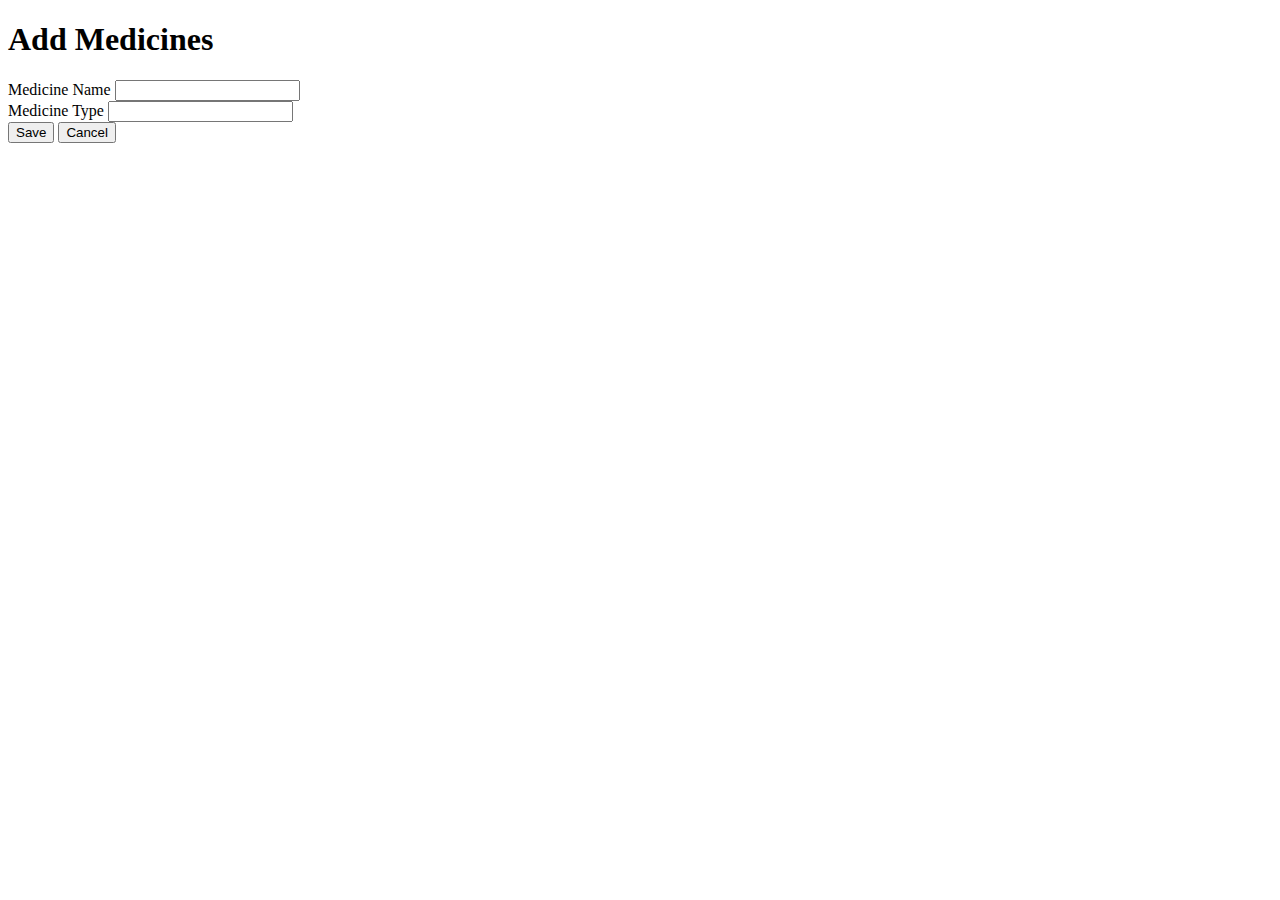
<file: src/main/resources/templates/addMeds.html>
<!DOCTYPE html>
<html xmlns:th="http://www.thymeleaf.org" lang="en">
<head>
    <meta charset="UTF-8">
    <meta name="viewport" content="width=device-width, initial-scale=1">
    <!-- CSS only -->
    <link href="https://cdn.jsdelivr.net/npm/bootstrap@5.1.1/dist/css/bootstrap.min.css" rel="stylesheet" integrity="sha384-F3w7mX95PdgyTmZZMECAngseQB83DfGTowi0iMjiWaeVhAn4FJkqJByhZMI3AhiU" crossorigin="anonymous">
    <!-- JavaScript Bundle with Popper -->
    <script src="https://cdn.jsdelivr.net/npm/bootstrap@5.1.1/dist/js/bootstrap.bundle.min.js" integrity="sha384-/bQdsTh/da6pkI1MST/rWKFNjaCP5gBSY4sEBT38Q/9RBh9AH40zEOg7Hlq2THRZ" crossorigin="anonymous"></script>
    <link rel="stylesheet" href="https://cdn.jsdelivr.net/npm/bootstrap-icons@1.5.0/font/bootstrap-icons.css">
    <title>Add Medicines</title>
</head>
<body>
<div class="container-fluid">
    <h1>Add Medicines</h1>
    <form th:object="${pharm_med}" method="post" th:action="@{/addnewmeds}" class="form">

        <div class="mb-3 row">
            <label for="Name" class="col-sm-2 col-form-label">Medicine Name</label>
            <input type="text"  id="medicinename" th:field="*{pharmmedname}" class="form-control">
            <span th:if="${#fields.hasErrors('pharmmedname')}" th:errors="*{pharmmedname}" style="color:red"></span>
        </div>

        <div class="mb-3 row">
            <label for="Name" class="col-sm-2 col-form-label">Medicine Type</label>
            <input type="text"  id="medicinetype" th:field="*{pharmmedtype}" class="form-control">
        </div>


        <button class="btn btn-primary">Save</button>
        <button class="btn btn-danger" type="button" onclick="location.href='/viewcategory'">Cancel</button>
    </form>
</div>
</body>
</html>
</file>
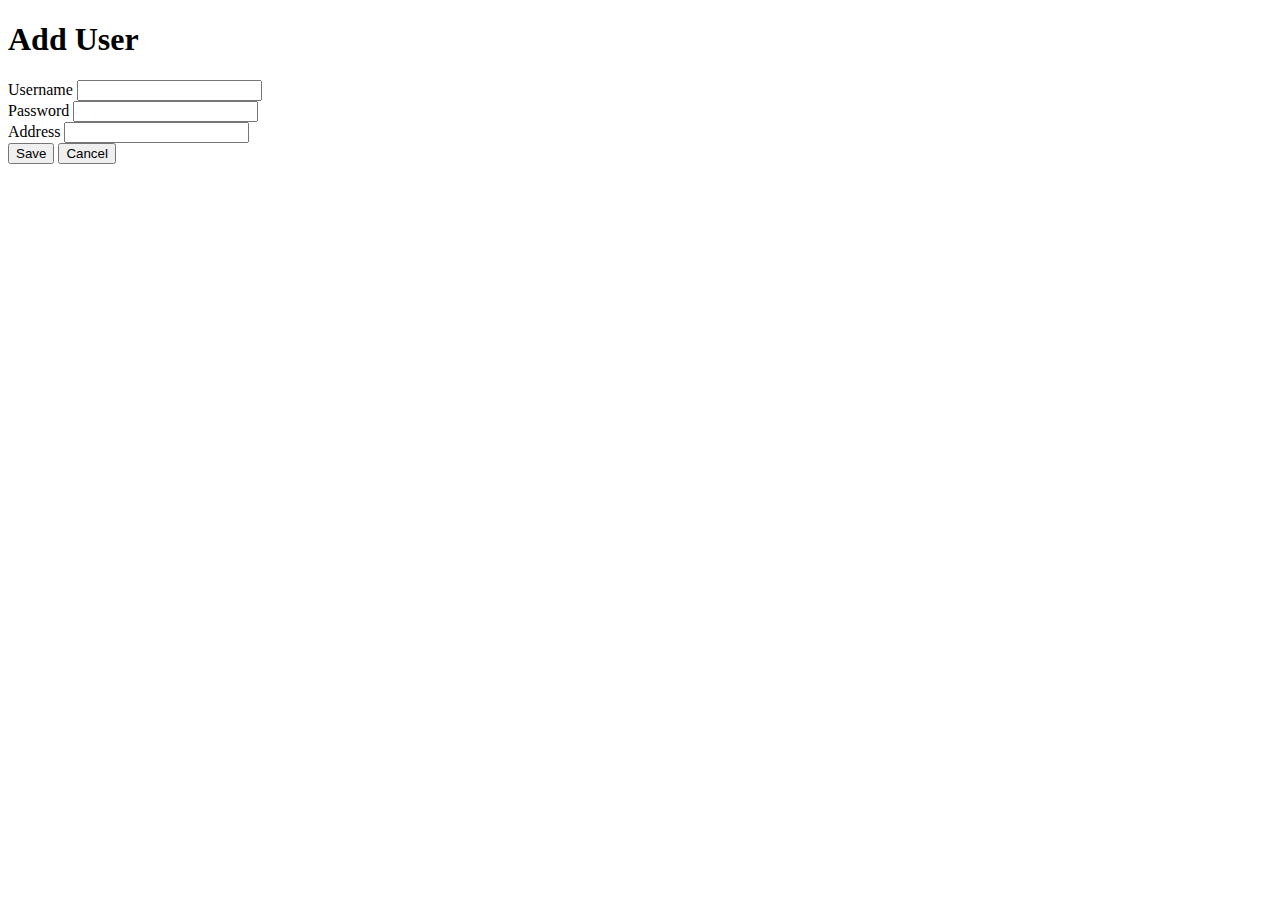
<file: src/main/resources/templates/addUser.html>
<!DOCTYPE html>
<html xmlns:th="http://www.thymeleaf.org" lang="en">
<head>
    <meta charset="UTF-8">
    <meta name="viewport" content="width=device-width, initial-scale=1">
    <!-- CSS only -->
    <link href="https://cdn.jsdelivr.net/npm/bootstrap@5.1.1/dist/css/bootstrap.min.css" rel="stylesheet" integrity="sha384-F3w7mX95PdgyTmZZMECAngseQB83DfGTowi0iMjiWaeVhAn4FJkqJByhZMI3AhiU" crossorigin="anonymous">
    <!-- JavaScript Bundle with Popper -->
    <script src="https://cdn.jsdelivr.net/npm/bootstrap@5.1.1/dist/js/bootstrap.bundle.min.js" integrity="sha384-/bQdsTh/da6pkI1MST/rWKFNjaCP5gBSY4sEBT38Q/9RBh9AH40zEOg7Hlq2THRZ" crossorigin="anonymous"></script>
    <link rel="stylesheet" href="https://cdn.jsdelivr.net/npm/bootstrap-icons@1.5.0/font/bootstrap-icons.css">
    <title>Add User</title>
</head>
<body>
<div class="container-fluid">
    <h1>Add User</h1>
    <form th:object="${system_user}" method="post" th:action="@{/addnewuser}" class="form">

        <div class="mb-3 row">
            <label for="Name" class="col-sm-2 col-form-label">Username</label>
            <input type="text"  id="username" th:field="*{sysuname}" class="form-control">
            <span th:if="${#fields.hasErrors('sysuname')}" th:errors="*{sysuname}" style="color:red"></span>
        </div>

        <div class="mb-3 row">
            <label for="Name" class="col-sm-2 col-form-label">Password</label>
            <input type="text"  id="password" th:field="*{upass}" class="form-control">
        </div>

        <div class="mb-3 row">
            <label for="Name" class="col-sm-2 col-form-label">Address</label>
            <input type="text"  id="name" th:field="*{uaddress}" class="form-control">
        </div>

        <button class="btn btn-primary">Save</button>
        <button class="btn btn-danger" type="button" onclick="location.href='/viewcategory'">Cancel</button>
    </form>
</div>
</body>
</html>
</file>
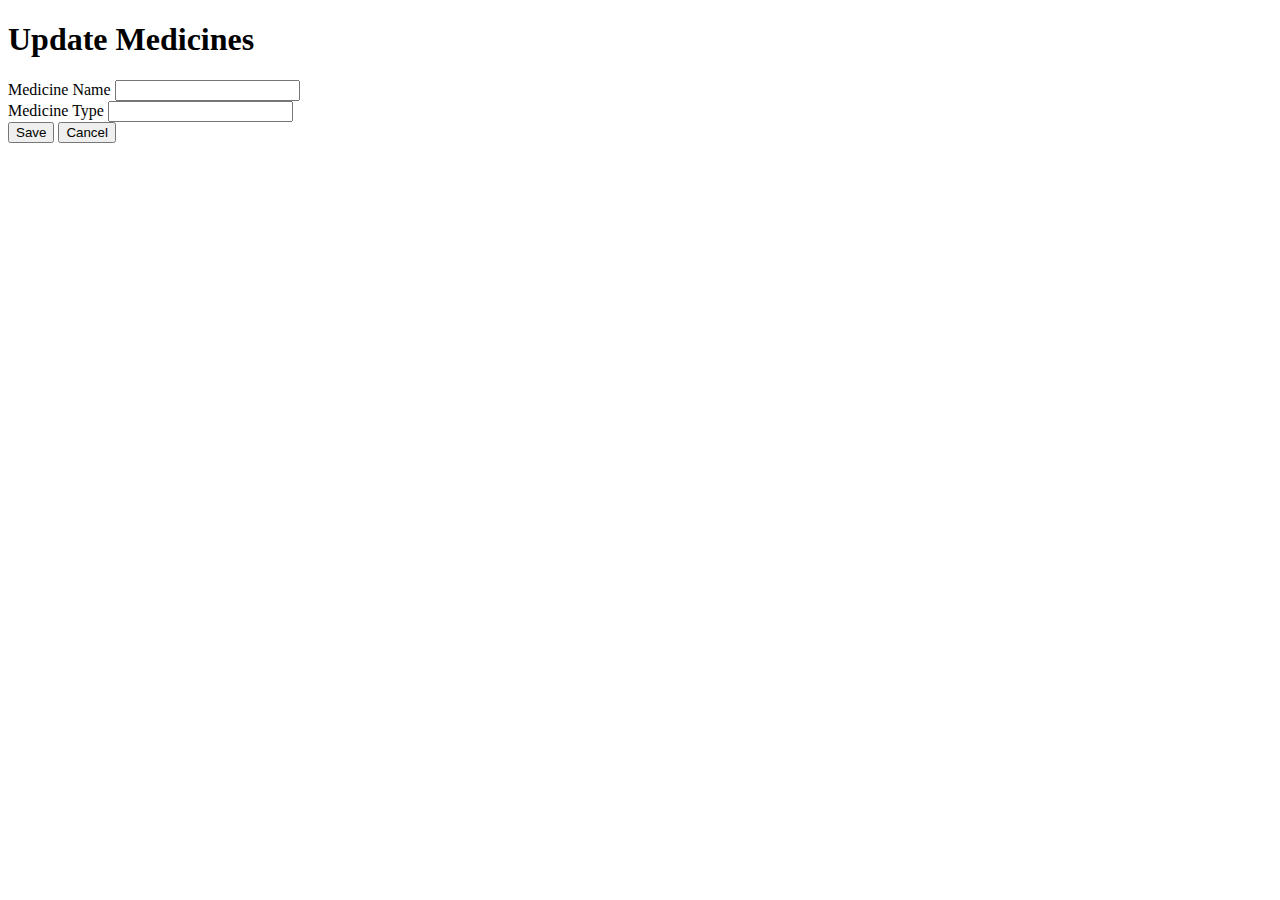
<file: src/main/resources/templates/updatemeds.html>
<!DOCTYPE html>
<html xmlns:th="http://www.thymeleaf.org" lang="en">
<head>
    <meta charset="UTF-8">
    <meta name="viewport" content="width=device-width, initial-scale=1">
    <!-- CSS only -->
    <link href="https://cdn.jsdelivr.net/npm/bootstrap@5.1.1/dist/css/bootstrap.min.css" rel="stylesheet" integrity="sha384-F3w7mX95PdgyTmZZMECAngseQB83DfGTowi0iMjiWaeVhAn4FJkqJByhZMI3AhiU" crossorigin="anonymous">
    <!-- JavaScript Bundle with Popper -->
    <script src="https://cdn.jsdelivr.net/npm/bootstrap@5.1.1/dist/js/bootstrap.bundle.min.js" integrity="sha384-/bQdsTh/da6pkI1MST/rWKFNjaCP5gBSY4sEBT38Q/9RBh9AH40zEOg7Hlq2THRZ" crossorigin="anonymous"></script>
    <link rel="stylesheet" href="https://cdn.jsdelivr.net/npm/bootstrap-icons@1.5.0/font/bootstrap-icons.css">
    <title>Edit Medicines</title>
</head>
<body>
<div class="container-fluid">
    <h1>Update Medicines</h1>
    <form th:object="${pharm_med}" method="post" th:action="@{/updatepharmeds/{id} (id=${pharm_med.idpharmed})}" class="form">

        <div class="mb-3 row">
            <label for="Name" class="col-sm-2 col-form-label">Medicine Name</label>
            <input type="text"  id="medicinename" th:field="*{pharmmedname}" class="form-control">
            <span th:if="${#fields.hasErrors('pharmmedname')}" th:errors="*{pharmmedname}" style="color:red"></span>
        </div>

        <div class="mb-3 row">
            <label for="Name" class="col-sm-2 col-form-label">Medicine Type</label>
            <input type="text"  id="medicinetype" th:field="*{pharmmedtype}" class="form-control">
        </div>


        <button class="btn btn-primary">Save</button>
        <button class="btn btn-danger" type="button" onclick="location.href='/viewcategory'">Cancel</button>
    </form>
</div>
</body>
</html>
</file>
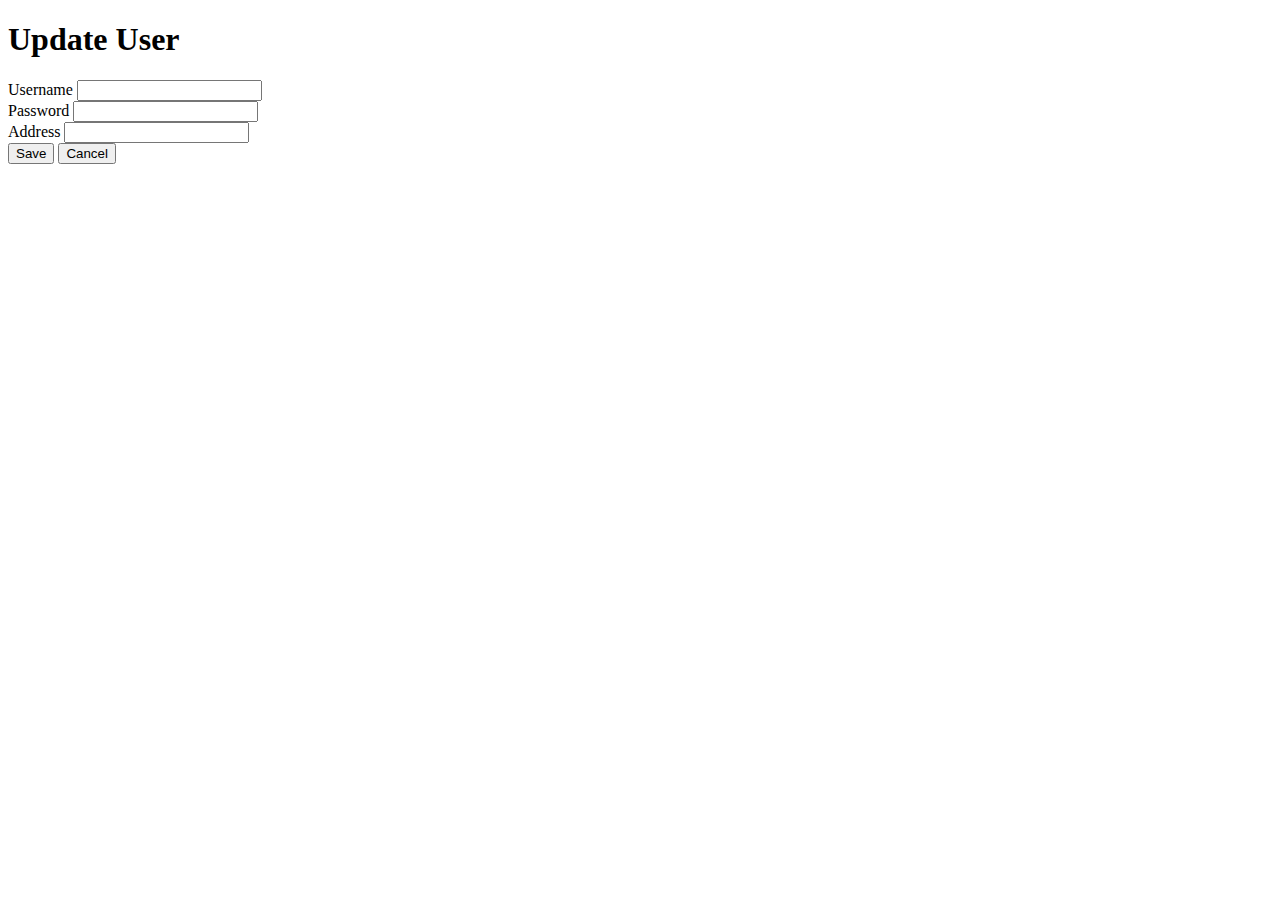
<file: src/main/resources/templates/updateuser.html>
<!DOCTYPE html>
<html xmlns:th="http://www.thymeleaf.org" lang="en">
<head>
    <meta charset="UTF-8">
    <meta name="viewport" content="width=device-width, initial-scale=1">
    <!-- CSS only -->
    <link href="https://cdn.jsdelivr.net/npm/bootstrap@5.1.1/dist/css/bootstrap.min.css" rel="stylesheet" integrity="sha384-F3w7mX95PdgyTmZZMECAngseQB83DfGTowi0iMjiWaeVhAn4FJkqJByhZMI3AhiU" crossorigin="anonymous">
    <!-- JavaScript Bundle with Popper -->
    <script src="https://cdn.jsdelivr.net/npm/bootstrap@5.1.1/dist/js/bootstrap.bundle.min.js" integrity="sha384-/bQdsTh/da6pkI1MST/rWKFNjaCP5gBSY4sEBT38Q/9RBh9AH40zEOg7Hlq2THRZ" crossorigin="anonymous"></script>
    <link rel="stylesheet" href="https://cdn.jsdelivr.net/npm/bootstrap-icons@1.5.0/font/bootstrap-icons.css">
    <title>Edit User</title>
</head>
<body>
<div class="container-fluid">
    <h1>Update User</h1>
    <form th:object="${system_user}" method="post" th:action="@{/updatesystemuser/{id} (id=${system_user.sysid})}" class="form">

        <div class="mb-3 row">
            <label for="Name" class="col-sm-2 col-form-label">Username</label>
            <input type="text"  id="username" th:field="*{sysuname}" class="form-control">
            <span th:if="${#fields.hasErrors('sysuname')}" th:errors="*{sysuname}" style="color:red"></span>
        </div>

        <div class="mb-3 row">
            <label for="Name" class="col-sm-2 col-form-label">Password</label>
            <input type="text"  id="password" th:field="*{upass}" class="form-control">
        </div>

        <div class="mb-3 row">
            <label for="Name" class="col-sm-2 col-form-label">Address</label>
            <input type="text"  id="name" th:field="*{uaddress}" class="form-control">
        </div>

        <button class="btn btn-primary">Save</button>
        <button class="btn btn-danger" type="button" onclick="location.href='/viewcategory'">Cancel</button>
    </form>
</div>
</body>
</html>
</file>
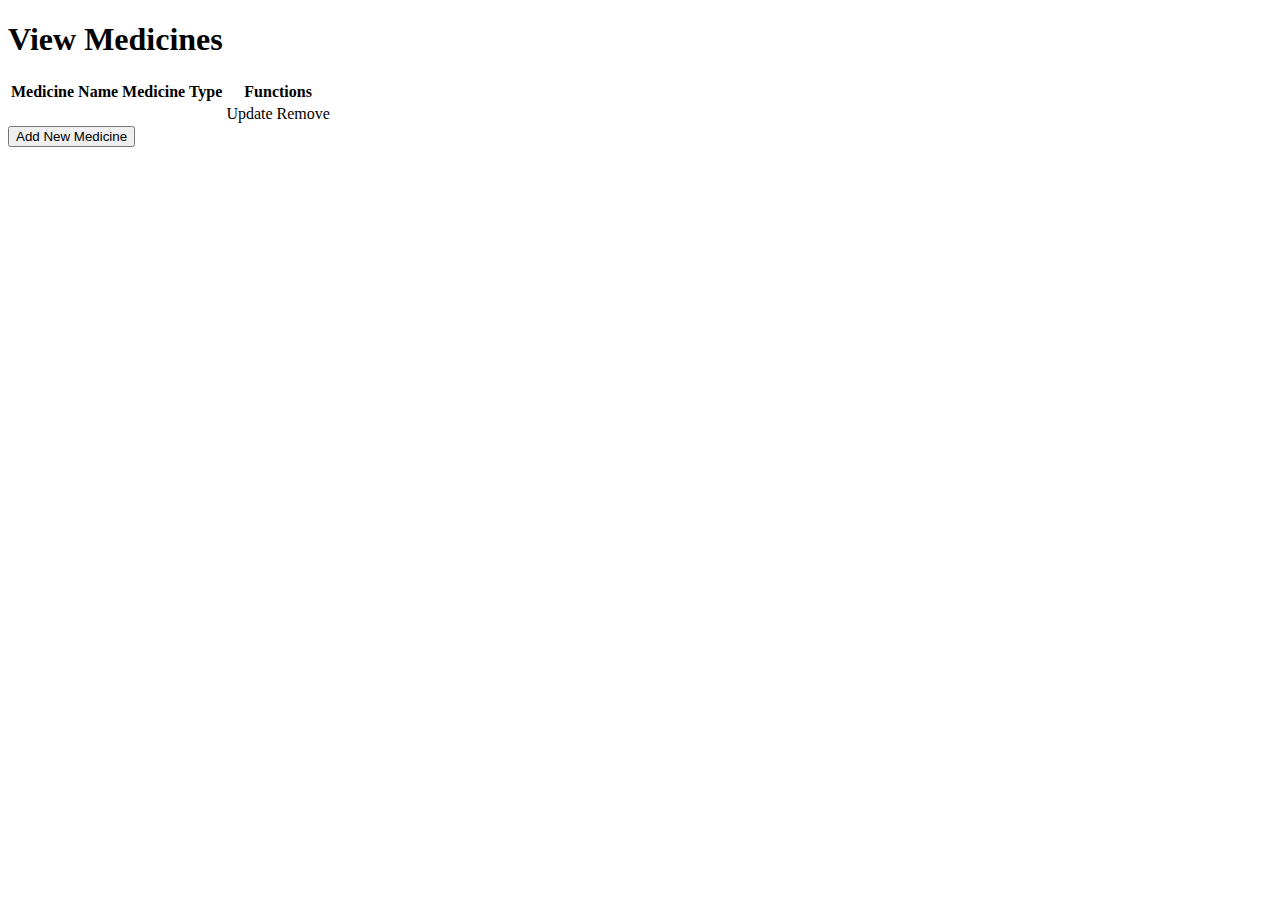
<file: src/main/resources/templates/viewmeds.html>
<!DOCTYPE html>
<html xmlns:th="http//www.thymeleaf.org">
<html lang="en">
<head>

    <meta charset="UTF-8">
    <meta name="viewport" content="width-device-width, initial-scale=1">
    <title>View Users</title>
    <!-- CSS only -->
    <link href="https://cdn.jsdelivr.net/npm/bootstrap@5.1.1/dist/css/bootstrap.min.css" rel="stylesheet" integrity="sha384-F3w7mX95PdgyTmZZMECAngseQB83DfGTowi0iMjiWaeVhAn4FJkqJByhZMI3AhiU" crossorigin="anonymous">
    <!-- JavaScript Bundle with Popper -->
    <script src="https://cdn.jsdelivr.net/npm/bootstrap@5.1.1/dist/js/bootstrap.bundle.min.js" integrity="sha384-/bQdsTh/da6pkI1MST/rWKFNjaCP5gBSY4sEBT38Q/9RBh9AH40zEOg7Hlq2THRZ" crossorigin="anonymous"></script>
    <link rel="stylesheet" href="https://cdn.jsdelivr.net/npm/bootstrap-icons@1.5.0/font/bootstrap-icons.css">
</head>
<body>

<div class="container-flude">
    <h1 class="text-center"> View Medicines</h1>
    <div th:switch="${pharm_med}">
        <!--        <h2 th:switch="null"> User List is Empty</h2>-->
        <div th:case="*">

            <div>
                <table class="table table-bordered border-primary">
                    <thead>
                    <tr>
                        <th>Medicine Name</th>
                        <th>Medicine Type</th>
                        <th>Functions</th>
                    </tr>
                    </thead>
                    <tbody>
                    <tr th:each="pharm_med : ${pharm_med}">
                        <td th:text="${pharm_med.pharmmedname}"></td>
                        <td th:text="${pharm_med.pharmmedtype}"></td>

                        <td>
                            <a th:href="@{/vieweditmedform/{id} (id=${pharm_med.idpharmed})}" class="btn btn-secondary">Update</a>
                            <a th:href="@{/deletemeds/{id} (id=${pharm_med.idpharmed})}" class="btn btn-danger" onclick="if (!(confirm('Are you sure you want to remove this User'))) return false">Remove</a>
                        </td>
                    </tr>

                    </tbody>
                </table>
            </div>
            <button class="btn btn-success" onclick="location.href='/showaddmeds'" type="button">Add New Medicine</button>
        </div>

    </div>
</div>

</body>
</html>
</file>
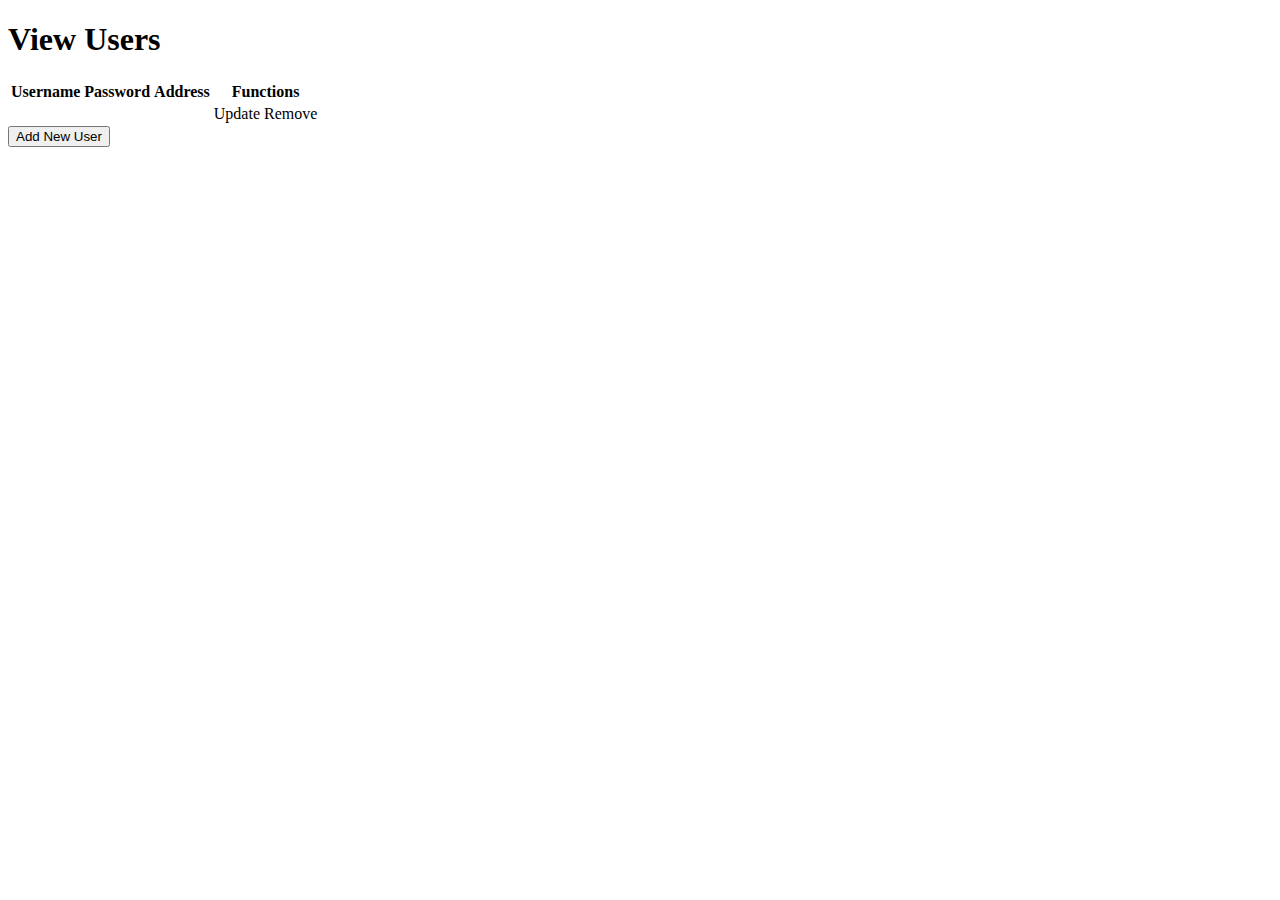
<file: src/main/resources/templates/viewuser.html>
<!DOCTYPE html>
<html xmlns:th="http//www.thymeleaf.org">
<html lang="en">
<head>

    <meta charset="UTF-8">
    <meta name="viewport" content="width-device-width, initial-scale=1">
    <title>View Users</title>
    <!-- CSS only -->
    <link href="https://cdn.jsdelivr.net/npm/bootstrap@5.1.1/dist/css/bootstrap.min.css" rel="stylesheet" integrity="sha384-F3w7mX95PdgyTmZZMECAngseQB83DfGTowi0iMjiWaeVhAn4FJkqJByhZMI3AhiU" crossorigin="anonymous">
    <!-- JavaScript Bundle with Popper -->
    <script src="https://cdn.jsdelivr.net/npm/bootstrap@5.1.1/dist/js/bootstrap.bundle.min.js" integrity="sha384-/bQdsTh/da6pkI1MST/rWKFNjaCP5gBSY4sEBT38Q/9RBh9AH40zEOg7Hlq2THRZ" crossorigin="anonymous"></script>
    <link rel="stylesheet" href="https://cdn.jsdelivr.net/npm/bootstrap-icons@1.5.0/font/bootstrap-icons.css">
</head>
<body>

    <div class="container-flude">
        <h1>View Users</h1>
    <div th:switch="${system_user}">
<!--        <h2 th:switch="null"> User List is Empty</h2>-->
        <div th:case="*">

            <div>
                <table class="table table-bordered border-primary">
                    <thead>
                    <tr>
                        <th>Username</th>
                        <th>Password</th>
                        <th>Address</th>
                        <th>Functions</th>
                    </tr>
                    </thead>
                    <tbody>
                    <tr th:each="system_user : ${system_user}">
                        <td th:text="${system_user.sysuname}"></td>
                        <td th:text="${system_user.upass}"></td>
                        <td th:text="${system_user.uaddress}"></td>

                        <td>
                            <a th:href="@{/viewedituserform/{id} (id=${system_user.sysid})}" class="btn btn-secondary">Update</a>
                            <a th:href="@{/deleteuser/{id} (id=${system_user.sysid})}" class="btn btn-danger" onclick="if (!(confirm('Are you sure you want to remove this User'))) return false">Remove</a>
                        </td>
                    </tr>

                    </tbody>
                </table>
            </div>
            <button class="btn btn-success" onclick="location.href='/showadduser'" type="button">Add New User</button>
        </div>

    </div>
    </div>

</body>
</html>
</file>
